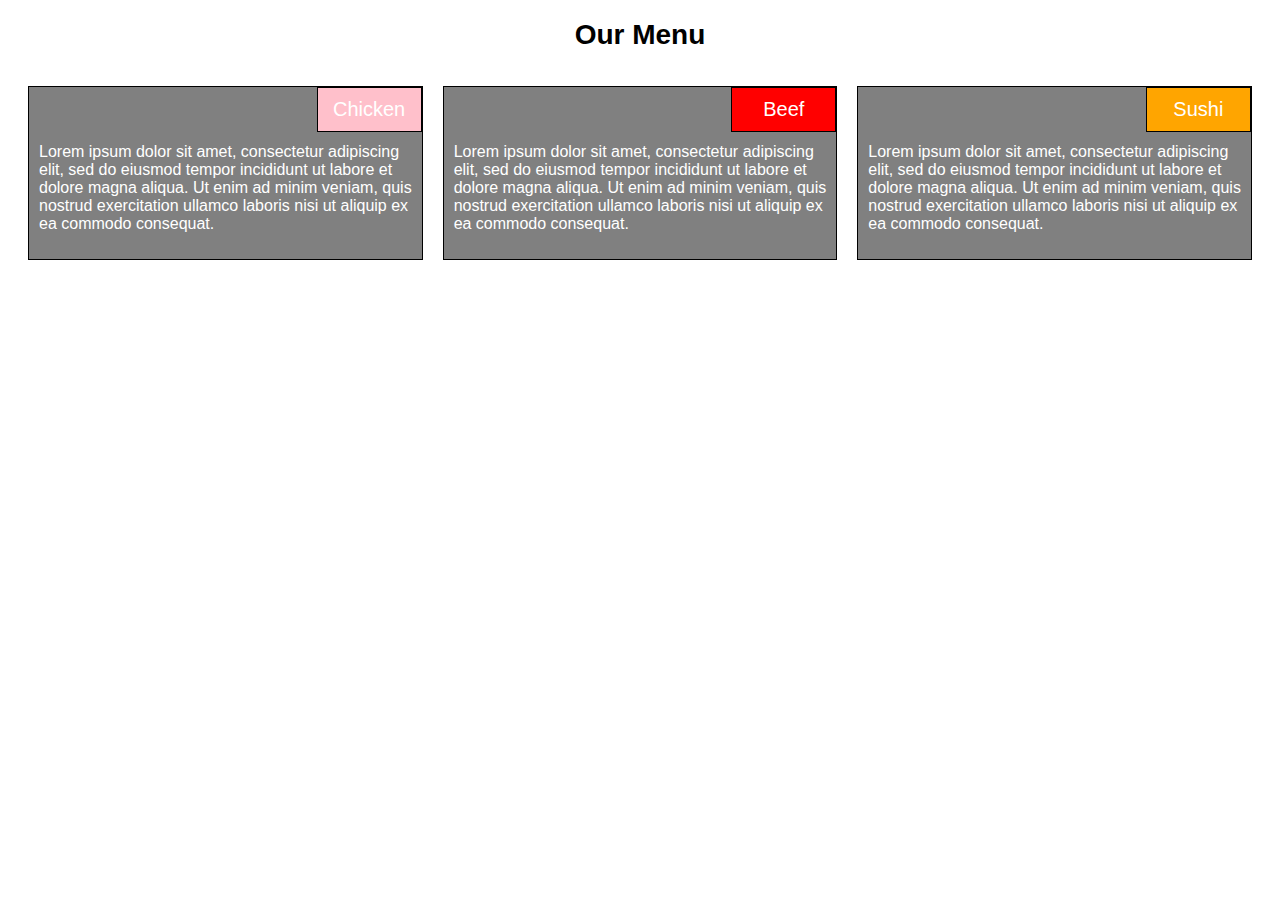
<file: mod2_sol/index.html>
<!DOCTYPE html>
<html lang="en">
<head>
    <meta charset="UTF-8">
    <meta http-equiv="X-UA-Compatible" content="IE=edge">
    <meta name="viewport" content="width=device-width, initial-scale=1.0">
    <link rel="stylesheet" href="css/styles.css">
    <title>Module 2 Solution</title>
</head>
<body>
    <h1>Our Menu</h1>
    <div class="row">
        <div class="col-lg-4 col-md-6">
            <div class="box">
                <div class="label" id="chicken">Chicken</div>
                <p>Lorem ipsum dolor sit amet, consectetur adipiscing elit, sed do eiusmod tempor incididunt ut labore et dolore magna aliqua. Ut enim ad minim veniam, quis nostrud exercitation ullamco laboris nisi ut aliquip ex ea commodo consequat.</p>
            </div>
        </div>
        <div class="col-lg-4 col-md-6">
            <div class="box">
                <div class="label" id="beef">Beef</div>
                <p>Lorem ipsum dolor sit amet, consectetur adipiscing elit, sed do eiusmod tempor incididunt ut labore et dolore magna aliqua. Ut enim ad minim veniam, quis nostrud exercitation ullamco laboris nisi ut aliquip ex ea commodo consequat.</p>
            </div>
        </div>
        <div class="col-lg-4 col-md-12">
            <div class="box">
                <div class="label" id="sushi">Sushi</div>
                <p>Lorem ipsum dolor sit amet, consectetur adipiscing elit, sed do eiusmod tempor incididunt ut labore et dolore magna aliqua. Ut enim ad minim veniam, quis nostrud exercitation ullamco laboris nisi ut aliquip ex ea commodo consequat.</p>
            </div>
        </div>
    </div>
</body>
</html>
</file>
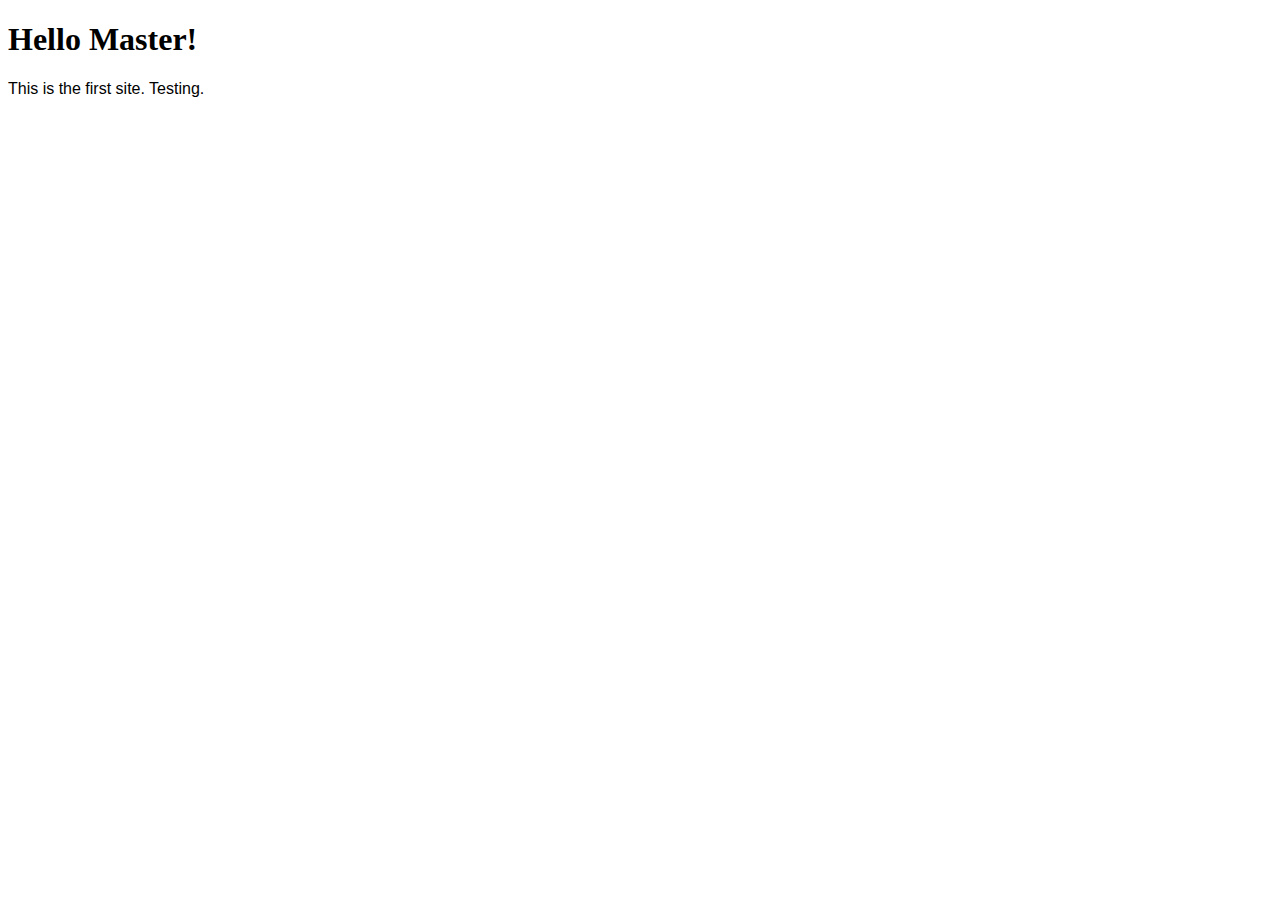
<file: site/index.html>
<!DOCTYPE html>
<html lang="en">
<head>
    <meta charset="UTF-8">
    <meta http-equiv="X-UA-Compatible" content="IE=edge">
    <meta name="viewport" content="width=device-width, initial-scale=1.0">
    <title>Coursera HTML/CSS/JS</title>
<style>
    .style {
        font-family: Arial, Helvetica, sans-serif;
    }
</style>

</head>
<body>
    <h1>Hello Master!</h1>
    <p class="style">This is the first site.  Testing.</p>
    <script id="__bs_script__">
        //<![CDATA[document.write("<script async src='http://HOST:3000/browser-sync/browser-sync-client.js?v=2.26.14'><\/script>".replace("HOST", location.hostname));//]]>
    </script>
</body>
</html>
</file>
<file: mod2_sol/css/styles.css>
/********** Base styles **********/
* {
    box-sizing: border-box;
    font-family: Arial, Helvetica, sans-serif;
  }
  h1 {
    margin-bottom: 15px;
    text-align: center;
    font-size: 1.75em;
  }
  
  div {
      padding: 10px;
  }
  
  .box {
    border: 1px solid black;
    background-color: grey;
    margin-right: auto;
    margin-left: auto;
    font-family: Helvetica;
    color: white;
    position: relative
  }
  .label {
    width: 105px;
    text-align: center;
    border: 1px solid black;
    position: absolute;
    right: 0;
    top: 0;
    font-size: 1.25em;
  }

  .label#chicken {
    background-color: pink;
  }

  .label#beef {
    background-color: red;
  }

  .label#sushi {
    background-color: orange;
  }

  .box > p {
      padding-top: 30px;
  }

  /* Simple Responsive Framework. */
  .row {
    width: 100%;
    position: relative;
  }
  
  /********** Desktop devices only **********/
  @media (min-width: 992px) {
    .col-lg-4 {
      float: left;
      width: 33.33%;
    }
  }
  
  /********** Tablet devices only **********/
  @media (min-width: 768px) and (max-width: 991px) {
    .col-md-6, .col-md-12 {
      float: left;
    }
    .col-md-6 {
      width: 50%;
    }
    .col-md-12 {
      width: 100%;
    }
  }
</file>
